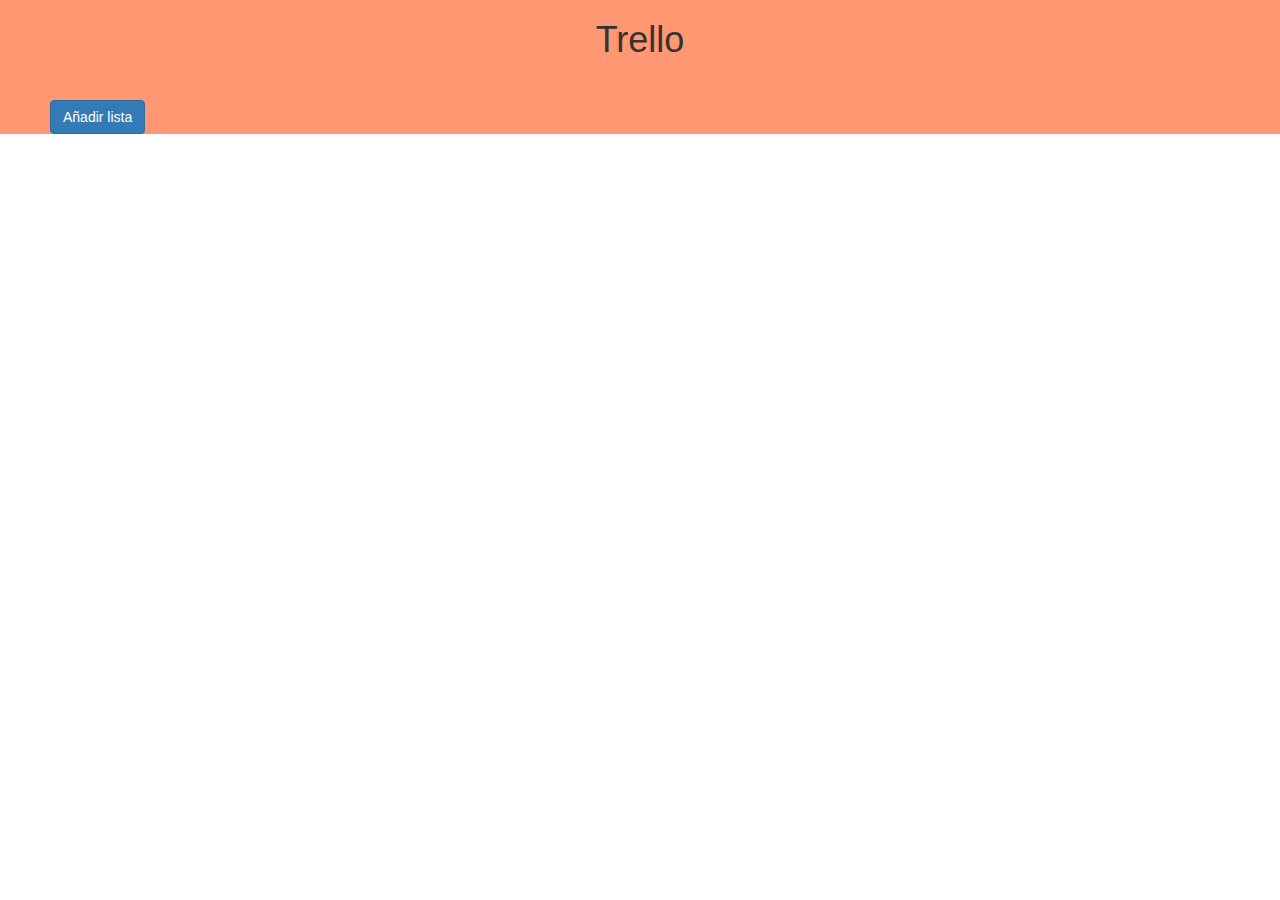
<file: trello/index.html>
<!DOCTYPE html>
<html lang="en">
<head>
	<meta charset="UTF-8">
	<title>Trello</title>
	<link rel="stylesheet" href="css/main.css">		
	<link rel="stylesheet" href="css/bootstrap.min.css">
	<link href="https://fonts.googleapis.com/css?family=Oswald" rel="stylesheet">
</head>
<body>
	<div class="container-fluid black-bg">
		<div class="row">
			<h1 class="text-center">Trello</h1>
		</div>
		<div class="row">
			<button type="button" id="añadir" class="btn btn-primary boton1" onclick = "crearBoton()">Añadir lista</button>
			<div id="myDIV"> </div>
		</div>
	</div>
	<script type="text/javascript" src="js/jquery-1.11.3.min.js"></script>
	<script type="text/javascript" src="js/bootstrap.min.js"></script>
	<script type="text/javascript" src="js/main.js"></script>
</body>
</html>
</file>
<file: trello/css/main.css>
.boton1 {
    margin-top: 30px;
    margin-left:50px;
}
.padding{
	padding-top: 30px;
	padding-left: 50px;
}

.move-input{
	margin-top:30px;
	margin-left:45px;
}

.inline{
	display: inline-block;
}

div{
	background-color:#ff9872;
}
</file>
